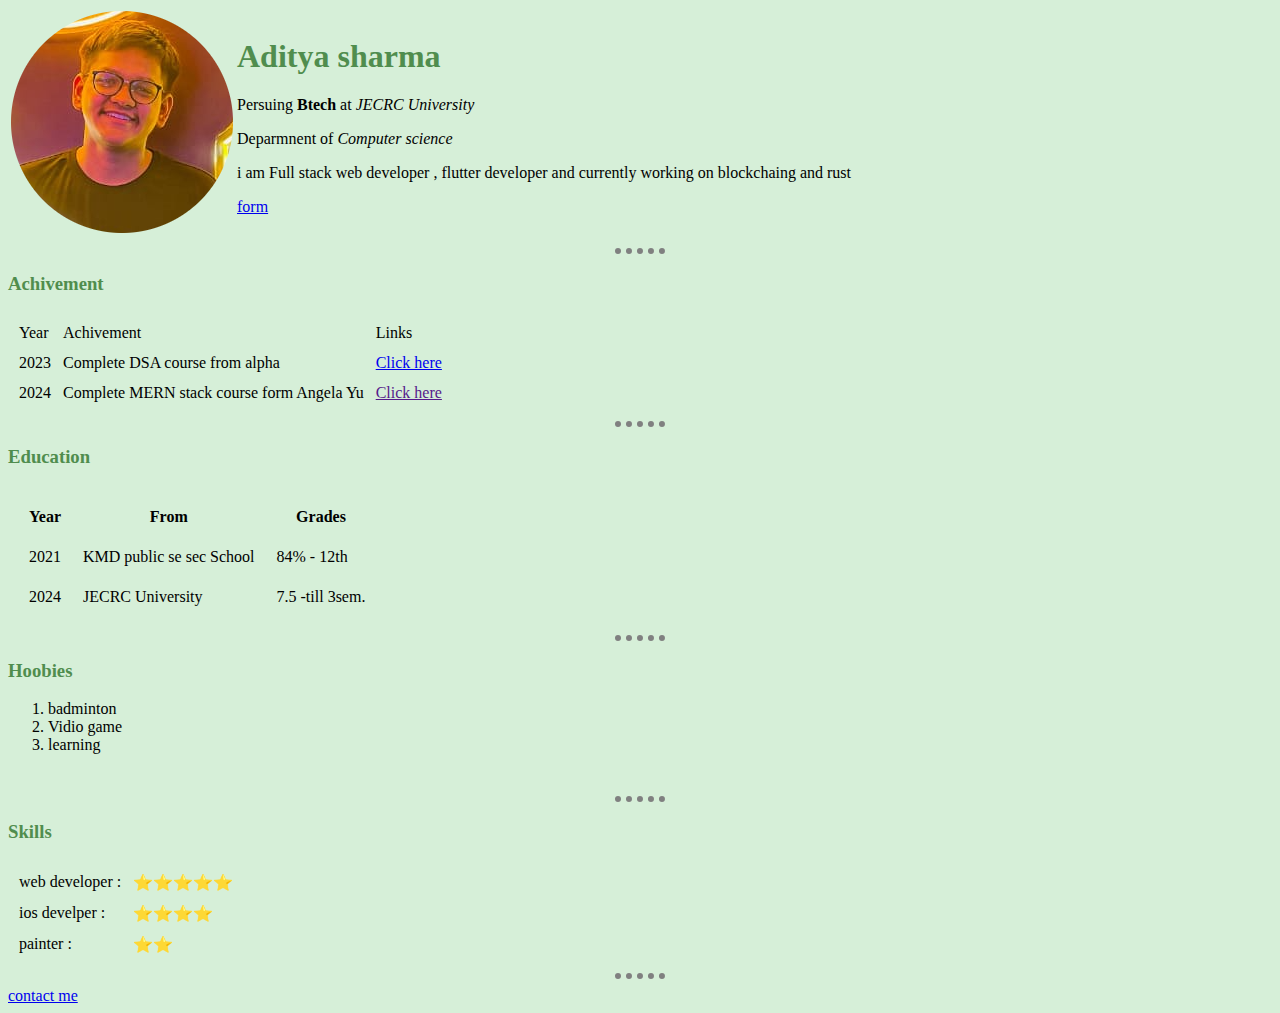
<file: index.html>
<!DOCTYPE html>
<html lang="en">
  <head>
    <meta charset="UTF-8" />
    <meta name="description" content="jdjsoiajfisjfewhfehfwfwfb" />
    <title>resume</title>
    <link rel="stylesheet" href="css/styles.css">
  </head>
  <body >
    <table>
      <tr>
        <td>
          <img
            src="image/WhatsApp Image 2024-07-16 at 20.29.45_148d59cf-modified.png"
            alt="Aditya"
          />
        </td>
        <td>
          <h1>Aditya sharma</h1>
          <p>Persuing <strong>Btech</strong> at <em>JECRC University </em></p>
          <p>Deparmnent of <em>Computer science </em></p>
          <p>
            i am Full stack web developer , flutter developer and currently
            working on blockchaing and rust
          </p>
          <p><a href="Form.html">form </a></p>
        </td>
      </tr>
    </table>

    <hr size="2" noshade="" />

    <h3>Achivement</h3>
    <table cellspacing="10">
      <tr>
        <td>Year</td>
        <td>Achivement</td>
        <td>Links</td>
      </tr>
      <tr>
        <td>2023</td>
        <td>Complete DSA course from alpha</td>
        <td>
          <a href="pdf/certificate-alpha-plus-batch-659e5ab5c8da0ee07e075b56.pdf"
            >Click here
          </a>
        </td>
      </tr>
      <tr>
        <td>2024</td>
        <td>Complete MERN stack course form Angela Yu</td>
        <td><a href="">Click here</a></td>
      </tr>
    </table>
    <hr size = "2" noshade="">
    <h3>Education</h3>
    <table cellspacing="20">
      <thead>
        <th>Year</th>
        <th>From</th>
        <th>Grades</th>
      </thead>
      <tr>
        <td>2021</td>
        <td>KMD public se sec School</td>
        <td>84% - 12th</td>
      </tr>
      <td>2024</td>
      <td>JECRC University</td>
      <td>7.5 -till 3sem.</td>
    </table>
    <hr size="2" noshade="">
    <h3>Hoobies</h3>
    <ol>
      <li>badminton</li>
      <li>Vidio game</li>
      <li>learning</li>
    </ol>

    <br />
    <hr size="2" noshade="">
    <h3>Skills</h3>
    <table cellspacing="10">
      <tr>
        <td>web developer :</td>
        <td>⭐⭐⭐⭐⭐</td>
      </tr>
      <tr>
        <td>ios develper :</td>
        <td>⭐⭐⭐⭐</td>
      </tr>
      <tr>
        <td>painter :</td>
        <td>⭐⭐</td>
      </tr>
    </table>
    <hr size="2" noshade="">

    <a href="contactme.html">contact me </a>
  </body>
</html>
</file>
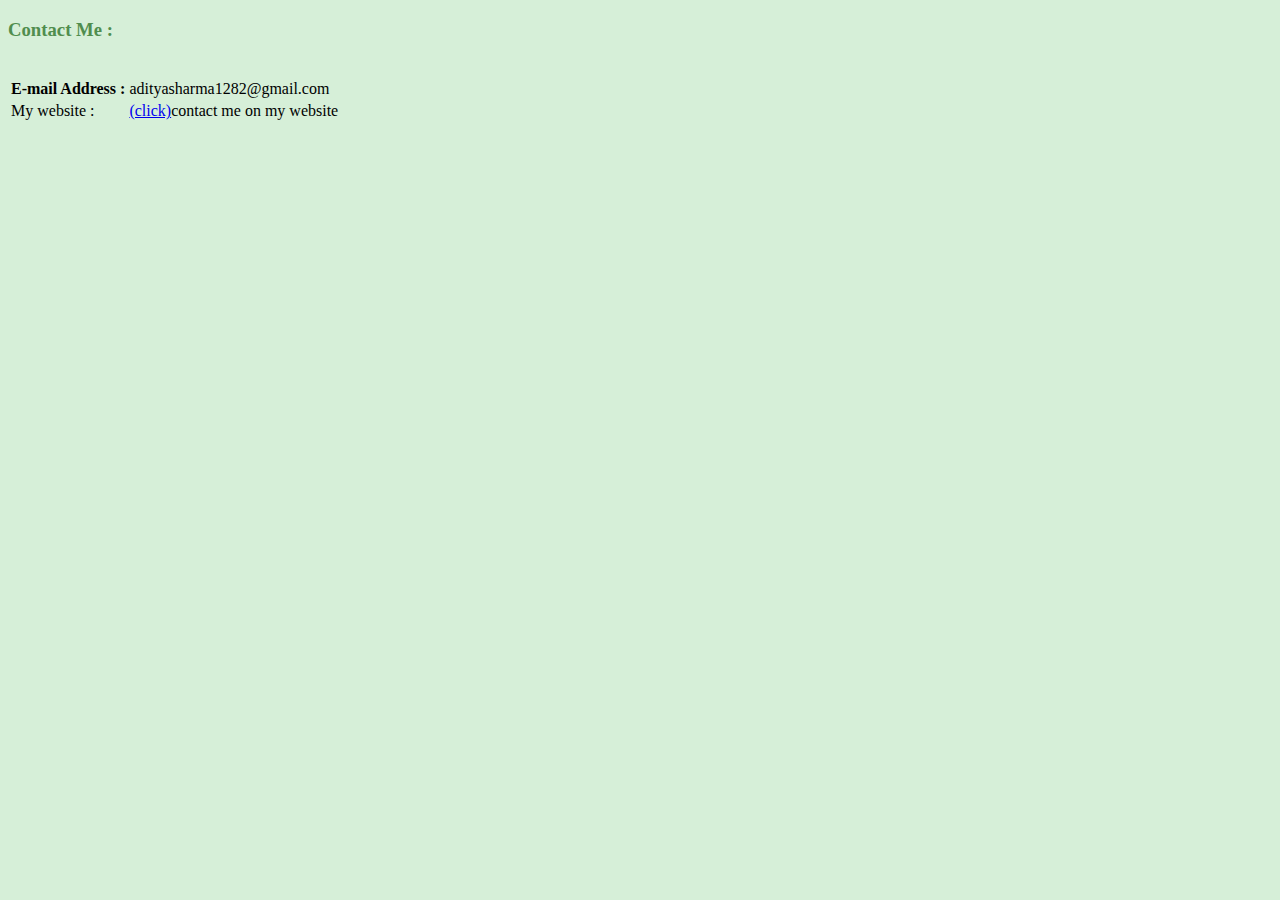
<file: contactme.html>
<!DOCTYPE html>
<html lang="en">
<head>
    <meta charset="UTF-8">
    <meta name="viewport" content="width=device-width, initial-scale=1.0">
    <title>Document</title>
    <link rel="stylesheet" href="css/styles.css">
</head>
<body>
    <h3>Contact Me : </h3>
<br>
<table>
    <tr>
        <td><b>E-mail Address :</b></td>
        <td>adityasharma1282@gmail.com</td>
    </tr>
    <tr>
        <td>My website :</td>
        <td><a href="mybrew.com">(click)</a>contact me on my website</td>
    </tr>
</table>
</body>
</html>
</file>
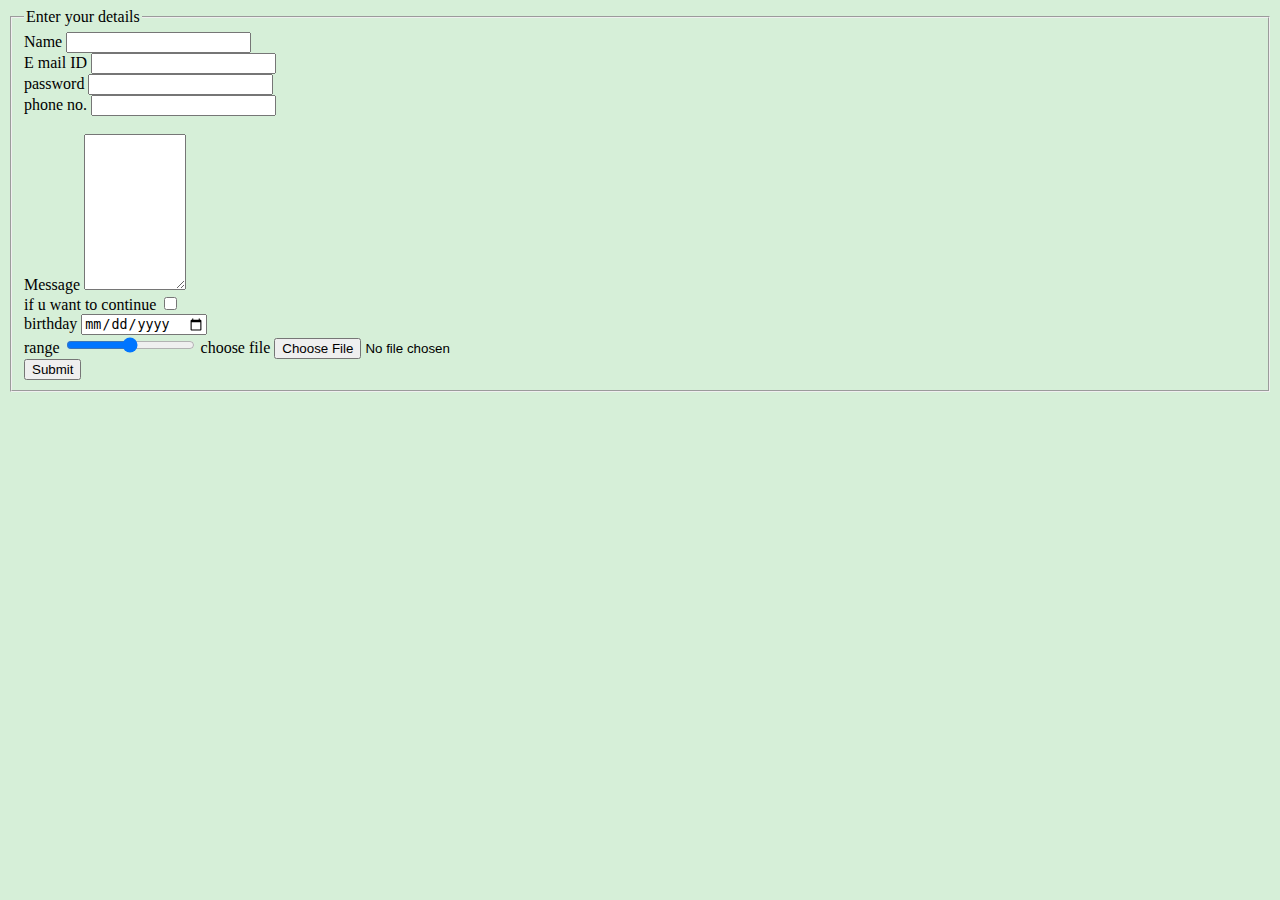
<file: Form.html>
<!DOCTYPE html>
<html lang="en">
  <head>
    <meta charset="UTF-8" />
    <meta name="viewport" content="width=device-width, initial-scale=1.0" />
    <title>Form</title>
    <link rel="stylesheet" href="css/styles.css">
  </head>
  <body>
    <form action="mailto:adityasharma1282@gmail.com" method="post" enctype="text/plain">
      <fieldset>
        <legend>Enter your details</legend>

        <label for="username">Name</label>
        <input type="text" name="username" id="username" /><br />
        <label >E mail ID </label>
        <input type="email" name="E-mail" id="" /><br />
        <label for="">password</label>
        <input type="password" name="" id="" /><br />
        <label for="">phone no.</label>
        <input type="text" name="phone" id="" /><br /><br />
        <label for="message">Message </label>
        <textarea name="Message" id="message" rows="10" cols="10"></textarea><br />
        <label for="checkset">if u want to continue </label>
        <input type="checkbox" name="checkset" id="checkset" /><br />
        <label for="">birthday </label>
        <input type="date" name="" id="" /><br />
        <label for="range">range</label>
        <input type="range" name="range" id="range" />
        <label for="choose">choose file</label>
        <input type="file" name = "choose" id = "choose" /><br/>
        <button>Submit</button>
      </fieldset>
    </form>
  </body>
</html>
</file>
<file: css/styles.css>
body {
  background-color: #D6EFD8;

}
hr{
  background-color: #D6EFD8; ;
  border-style: none;
  border-top-style : dotted;
  border-width: 6px;
  width: 4%;
}

h1{
    font-style: normal;
    color: #508D4E;
    
    
}
h3{
     color: #508D4E;
}
</file>
